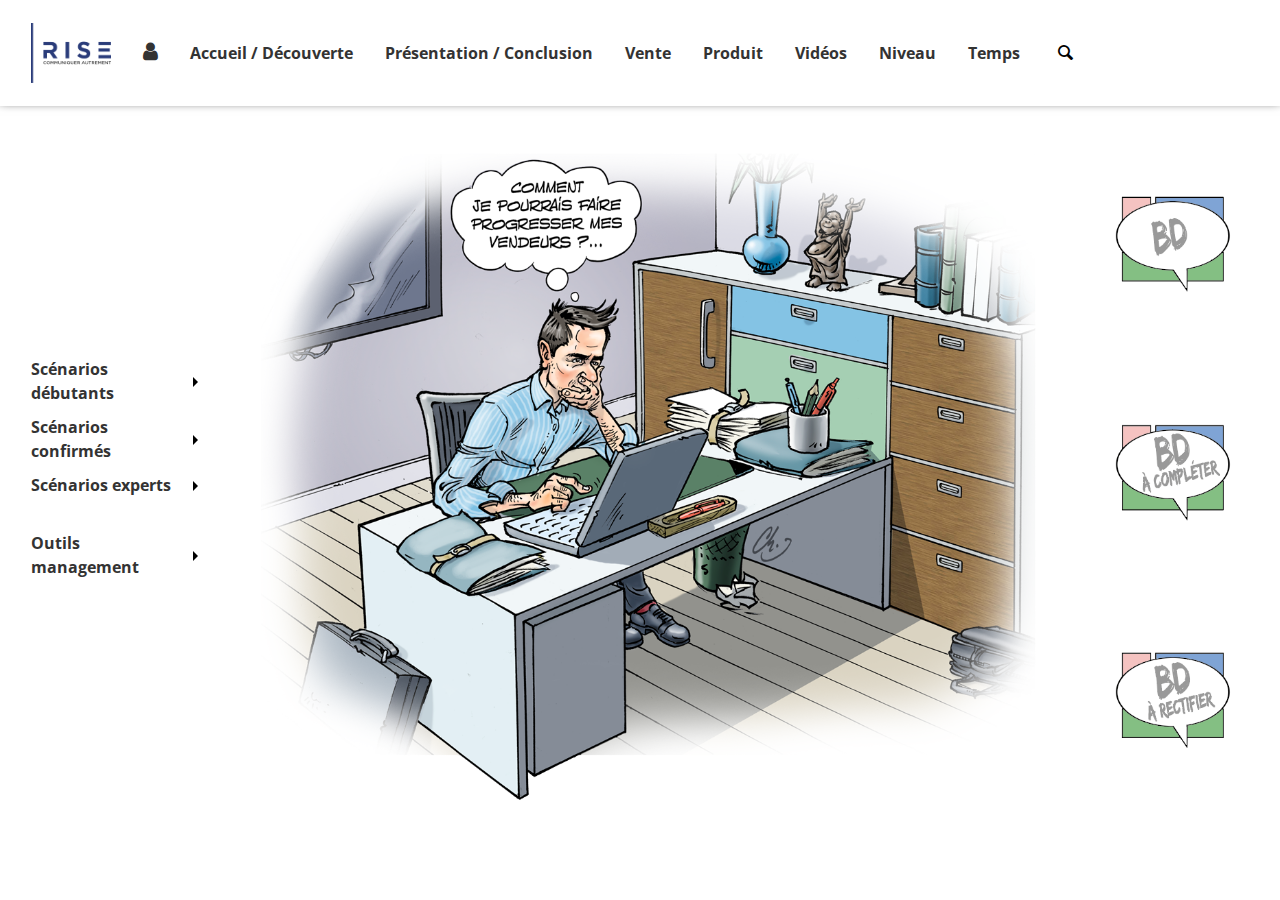
<file: index.html>
<!DOCTYPE html>
<html lang="fr">
    <head>

        <meta http-equiv="X-UA-Compatible" content="IE=edge,chrome=1">
        <meta name="viewport" content="width=device-width, initial-scale=1.0">
        <title>RISE - communiquer autrement</title>
        <!--<meta name="description" content="RISE - communiquer autrement" />-->
        <!--<meta name="keywords" content="RISE, communiquer, autrement" />-->
        <meta name="author" content="NpAj" />
        <meta charset="UTF-8">
        <title>SmartMenus jQuery Website Menu - Bootstrap 4 Addon - Navbar static top</title>




        <!-- Bootstrap core CSS -->
        <link rel="stylesheet" href="https://maxcdn.bootstrapcdn.com/bootstrap/4.0.0-beta/css/bootstrap.min.css">

        <!-- SmartMenus jQuery Bootstrap 4 Addon CSS -->
        <link href="style2.css" rel="stylesheet">



        <link rel="apple-touch-icon" sizes="180x180" href="favicon/apple-touch-icon.png">
        <link rel="icon" type="image/png" sizes="32x32" href="favicon/favicon-32x32.png">
        <link rel="icon" type="image/png" sizes="16x16" href="favicon/favicon-16x16.png">
        <link rel="manifest" href="favicon/manifest.json">
        <link rel="mask-icon" href="favicon/safari-pinned-tab.svg" color="#3d5fcc">
        <link rel="shortcut icon" href="favicon/favicon.ico">
        <meta name="msapplication-config" content="favicon/browserconfig.xml">
        <meta name="theme-color" content="#ffffff">

        <link href="https://maxcdn.bootstrapcdn.com/font-awesome/4.7.0/css/font-awesome.min.css" rel="stylesheet" integrity="sha384-wvfXpqpZZVQGK6TAh5PVlGOfQNHSoD2xbE+QkPxCAFlNEevoEH3Sl0sibVcOQVnN" crossorigin="anonymous">
    </head>

    <body>



        <!-- Navbar -->
        <nav class="navbar navbar-expand-lg mb-4">
            <div class="container-fluid">
                <a class="navbar-brand" href="#"><img src="img/logo.png" alt=""></a>
                <button class="navbar-toggler" type="button" data-toggle="collapse" data-target="#navbarNavDropdown" aria-controls="navbarSupportedContent" aria-expanded="false" aria-label="Toggle navigation">
                    <span class="navbar-toggler-icon"></span>
                </button>

                <div class="collapse navbar-collapse" id="navbarNavDropdown">

                    <ul class="nav navbar-nav mr-auto">

                        <li class="nav-item dropdown"><a class="nav-link" href="#"><i class="menu-user fa fa-user" aria-hidden="true"></i></a>
                            <ul class="dropdown-menu">
                                <li><a class="dropdown-item" target="_blank" href="#">Se connecter</a></li>
                                <li><a class="dropdown-item" target="_blank" href="#">Se déconnecter</a></li>
                                <li><a class="dropdown-item" target="_blank" href="#">Mes options</a></li>
                                <li><a class="dropdown-item" target="_blank" href="#">Mon avancé</a></li>
                                <li><a class="dropdown-item" target="_blank" href="#">Mon profil</a></li>
                            </ul>
                        </li>


                        <li class="nav-item dropdown"><a class="nav-link" href="#">Accueil / Découverte</a>
                            <ul class="dropdown-menu">
                                <li class="dropdown"><a class="dropdown-item dropdown-toggle" href="#">Accueil</a>
                                    <ul class="dropdown-menu">
                                        <li><a class="dropdown-item" target="_blank" href="pdf/les-ingrédients.pdf">Les ingrédients</a></li>
                                        <li><a class="dropdown-item" target="_blank" href="#">Maitriser la méthode d’accueil</a></li>
                                        <li><a class="dropdown-item" target="_blank" href="#">Intervention lycée</a></li>
                                    </ul>
                                </li>

                                <li class="dropdown"><a class="dropdown-item dropdown-toggle" href="#">Reprise d'accueil</a>
                                    <ul class="dropdown-menu">
                                        <li><a class="dropdown-item" target="_blank" href="#">Trouver les phrases</a></li>
                                        <li><a class="dropdown-item" target="_blank" href="#">L’importance de la reprise</a></li>
                                        <li><a class="dropdown-item" target="_blank" href="#">Comprendre la méthode</a></li>
                                    </ul>
                                </li>

                                <li class="dropdown"><a class="dropdown-item dropdown-toggle" href="#">Produit</a>
                                    <ul class="dropdown-menu">
                                        <li><a class="dropdown-item" target="_blank" href="#">Argumentation produit</a></li>
                                        <li><a class="dropdown-item" target="_blank" href="#">Logigramme</a></li>
                                        <li><a class="dropdown-item" target="_blank" href="#">Les points qualité</a></li>
                                        <li><a class="dropdown-item" target="_blank" href="#">Quizz produit</a></li>
                                        <li><a class="dropdown-item" target="_blank" href="#">Connaissance produit</a></li>
                                    </ul>
                                </li>

                                <li class="dropdown"><a class="dropdown-item dropdown-toggle" href="#">Découverte</a>
                                    <ul class="dropdown-menu">
                                        <li><a class="dropdown-item" target="_blank" href="#">Mots croisés TQ</a></li>
                                        <li><a class="dropdown-item" target="_blank" href="pdf/qui-est-derrière-moi.pdf">Qui est derrière moi</a></li>
                                        <li><a class="dropdown-item" target="_blank" href="#">T&H</a></li>
                                        <li><a class="dropdown-item" target="_blank" href="#">Technique de questionnement</a></li>
                                    </ul>
                                </li>

                                <li class="dropdown"><a class="dropdown-item dropdown-toggle" href="#">Découverte du budget</a>
                                    <ul class="dropdown-menu">
                                        <li><a class="dropdown-item" target="_blank" href="#">Comment découvrir le budget</a></li>
                                    </ul>
                                </li>

                                <li class="dropdown"><a class="dropdown-item dropdown-toggle" href="#">CML</a>
                                    <ul class="dropdown-menu">
                                        <li><a class="dropdown-item" target="_blank" href="#">Outils </a></li>
                                        <li><a class="dropdown-item" target="_blank" href="#">Comprendre le CML</a></li>
                                        <li><a class="dropdown-item" target="_blank" href="#">Application du CML</a></li>
                                    </ul>
                                </li>

                                <li class="dropdown"><a class="dropdown-item dropdown-toggle" href="#">Zoning</a>
                                    <ul class="dropdown-menu">
                                        <li><a class="dropdown-item" target="_blank" href="#">Comment faire un zoning</a></li>
                                        <li><a class="dropdown-item" target="_blank" href="#">Entrainement au zoning</a></li>
                                    </ul>
                                </li>

                                <li class="dropdown"><a class="dropdown-item dropdown-toggle" href="#">Prise de congé</a>
                                    <ul class="dropdown-menu">
                                        <li><a class="dropdown-item" target="_blank" href="#">Les différentes solutions</a></li>
                                        <li><a class="dropdown-item" target="_blank" href="#">Les éléments importants</a></li>
                                    </ul>
                                </li>

                                <li class="dropdown"><a class="dropdown-item dropdown-toggle" href="#">Trame</a>
                                    <ul class="dropdown-menu">
                                        <li><a class="dropdown-item" target="_blank" href="#">Mots croisés Accueil / Découverte</a></li>
                                        <li><a class="dropdown-item" target="_blank" href="pdf/trame-accueil-découverte.pdf">Trame accueil / découverte</a></li>
                                    </ul>
                                </li>
                            </ul>
                        </li>

                        <li class="nav-item dropdown"><a class="nav-link" href="#">Présentation / Conclusion</a>
                            <ul class="dropdown-menu">
                                <li class="dropdown"><a class="dropdown-item dropdown-toggle" href="#">Validation</a>
                                    <ul class="dropdown-menu">
                                        <li><a class="dropdown-item" target="_blank" href="#">Les éléments à valider</a></li>
                                    </ul>
                                </li>

                                <li class="dropdown"><a class="dropdown-item dropdown-toggle" href="#">Argumentation plan</a>
                                    <ul class="dropdown-menu">
                                        <li><a class="dropdown-item" target="_blank" href="pdf/trouver-les-arguments.pdf">Trouver les arguments</a></li>
                                        <li><a class="dropdown-item" target="_blank" href="#">Préparer son argumentation</a></li>
                                    </ul>
                                </li>

                                <li class="dropdown"><a class="dropdown-item dropdown-toggle" href="#">C.A.P</a>
                                    <ul class="dropdown-menu">
                                        <li><a class="dropdown-item" target="_blank" href="pdf/cap-meuble.pdf">C.A.P Meuble</a></li>
                                        <li><a class="dropdown-item" target="_blank" href="#">C.A.P électroménager</a></li>
                                        <li><a class="dropdown-item" target="_blank" href="#">Puzzle sanitaire</a></li>
                                        <li><a class="dropdown-item" target="_blank" href="#">Trouver l’avantage</a></li>
                                    </ul>
                                </li>

                                <li class="dropdown"><a class="dropdown-item dropdown-toggle" href="#">Traitement des objections</a>
                                    <ul class="dropdown-menu">
                                        <li><a class="dropdown-item" target="_blank" href="#">Définition d’une objection</a></li>
                                        <li><a class="dropdown-item" target="_blank" href="#">Battle</a></li>
                                        <li><a class="dropdown-item" target="_blank" href="#">Traitement des objections</a></li>
                                    </ul>
                                </li>

                                <li class="dropdown"><a class="dropdown-item dropdown-toggle" href="#">Négociation</a>
                                    <ul class="dropdown-menu">
                                        <li><a class="dropdown-item" target="_blank" href="pdf/les-regles-de-la-négociation.pdf">Les règles de la négociation</a></li>
                                        <li><a class="dropdown-item" target="_blank" href="#">Exercice de négociation</a></li>
                                        <li><a class="dropdown-item" target="_blank" href="#">Descente de prix</a></li>
                                    </ul>
                                </li>

                                <li class="dropdown"><a class="dropdown-item dropdown-toggle" href="#">Trame présentation à classer</a>
                                    <ul class="dropdown-menu">
                                        <li><a class="dropdown-item" target="_blank" href="pdf/mots-croisés-présentation-conclusion.pdf">Mots croisés</a></li>
                                        <li><a class="dropdown-item" target="_blank" href="#">Trame à classer</a></li>
                                    </ul>
                                </li>
                            </ul>
                        </li>

                        <li class="nav-item dropdown"><a class="nav-link" href="#">Vente</a>
                            <ul class="dropdown-menu">
                                <li><a class="dropdown-item" target="_blank" href="pdf/jeux-des-définitions.pdf">Jeux des définitions</a></li>
                                <li><a class="dropdown-item" target="_blank" href="#">Règle des 3V</a></li>
                                <li><a class="dropdown-item" target="_blank" href="#">Tournage vente</a></li>
                                <li><a class="dropdown-item" target="_blank" href="#">Citations</a></li>
                                <li><a class="dropdown-item" target="_blank" href="#">Réalisation d’une vidéo</a></li>
                                <li class="dropdown"><a class="dropdown-item dropdown-toggle" target="_blank" href="#">Développement personnel</a>
                                    <ul class="dropdown-menu">
                                        <li><a class="dropdown-item" target="_blank" href="pdf/ce-que-j-aime-chez-toi.pdf">Ce que j’aime chez toi</a></li>
                                        <li><a class="dropdown-item" target="_blank" href="#">Vos réussites</a></li>
                                    </ul>
                                </li>
                            </ul>
                        </li>

                        <li class="nav-item dropdown"><a class="nav-link" href="#">Produit</a>
                            <ul class="dropdown-menu">
                                <li><a class="dropdown-item" target="_blank" href="#">Produit 1</a></li>
                                <li><a class="dropdown-item" target="_blank" href="#">Produit 2</a></li>
                            </ul>
                        </li>

                        <li class="nav-item dropdown"><a class="nav-link" href="#">Vidéos</a>
                            <ul class="dropdown-menu">
                                <li><a class="dropdown-item" target="_blank" href="#">Vidéo 1</a></li>
                                <li><a class="dropdown-item" target="_blank" href="#">Vidéo 2</a></li>
                                <li><a class="dropdown-item" target="_blank" href="#">Vidéo 3</a></li>
                                <li><a class="dropdown-item" target="_blank" href="#">Vidéo 4</a></li>
                            </ul>
                        </li>

                        <li class="nav-item dropdown"><a class="nav-link" href="#">Niveau</a>
                            <ul class="dropdown-menu">

                                <li class="dropdown"><a class="dropdown-item dropdown-toggle" href="#">★</a>
                                    <ul class="dropdown-menu">
                                        <li><a class="dropdown-item" target="_blank" href="pdf/les-ingrédients.pdf">Les ingrédients</a></li>
                                        <li><a class="dropdown-item" target="_blank" href="#">Trame à classer</a></li>
                                        <li><a class="dropdown-item" target="_blank" href="#">Maitriser la trame d’accueil</a></li>
                                        <li><a class="dropdown-item" target="_blank" href="#">L’importance de la reprise</a></li>
                                        <li><a class="dropdown-item" target="_blank" href="#">Comprendre la méthode</a></li>
                                        <li><a class="dropdown-item" target="_blank" href="#">Argumentation produit</a></li>
                                        <li><a class="dropdown-item" target="_blank" href="#">Comment découvrir le budget</a></li>
                                        <li><a class="dropdown-item" target="_blank" href="#">Outils</a></li>
                                        <li><a class="dropdown-item" target="_blank" href="#">Comprendre le CML</a></li>
                                        <li><a class="dropdown-item" target="_blank" href="#">Application du CML</a></li>
                                        <li><a class="dropdown-item" target="_blank" href="#">Comment faire un zoning</a></li>
                                        <li><a class="dropdown-item" target="_blank" href="#">Les différentes solutions</a></li>
                                        <li><a class="dropdown-item" target="_blank" href="#">Préparer son argumentation</a></li>
                                        <li><a class="dropdown-item" target="_blank" href="#">Définition d’une objection</a></li>
                                        <li><a class="dropdown-item" target="_blank" href="pdf/les-regles-de-la-négociation.pdf">Les règles de la négociation</a></li>
                                        <li><a class="dropdown-item" target="_blank" href="#">Règle des 3V</a></li>
                                        <li><a class="dropdown-item" target="_blank" href="#">Vidéos</a></li>
                                        <li><a class="dropdown-item" target="_blank" href="pdf/ce-que-j-aime-chez-toi.pdf">Ce que j’aime chez toi</a></li>
                                        <li><a class="dropdown-item" target="_blank" href="#">Vos réussites</a></li>
                                    </ul>
                                </li>

                                <li class="dropdown"><a class="dropdown-item dropdown-toggle" href="#">★ ★</a>
                                    <ul class="dropdown-menu">
                                        <li><a class="dropdown-item" target="_blank" href="#">Mots croisés Accueil / Découverte</a></li>
                                        <li><a class="dropdown-item" target="_blank" href="#">Intervention lycée</a></li>
                                        <li><a class="dropdown-item" target="_blank" href="#">Trouver les phrases</a></li>
                                        <li><a class="dropdown-item" target="_blank" href="#">Les points qualité</a></li>
                                        <li><a class="dropdown-item" target="_blank" href="#">Connaissance produit</a></li>
                                        <li><a class="dropdown-item" target="_blank" href="#">T&amp;H</a></li>
                                        <li><a class="dropdown-item" target="_blank" href="pdf/qui-est-derrière-moi.pdf">Qui est derrière moi</a></li>
                                        <li><a class="dropdown-item" target="_blank" href="#">Application du CML</a></li>
                                        <li><a class="dropdown-item" target="_blank" href="#">Entrainement au zoning</a></li>
                                        <li><a class="dropdown-item" target="_blank" href="#">Trame à classer</a></li>
                                        <li><a class="dropdown-item" target="_blank" href="pdf/mots-croisés-présentation-conclusion.pdf">Mots croisés</a></li>
                                        <li><a class="dropdown-item" target="_blank" href="pdf/trouver-les-arguments.pdf">Trouver les arguments</a></li>
                                        <li><a class="dropdown-item" target="_blank" href="pdf/cap-meuble.pdf">C.A.P Meuble</a></li>
                                        <li><a class="dropdown-item" target="_blank" href="#">C.A.P électroménager</a></li>
                                        <li><a class="dropdown-item" target="_blank" href="pdf/jeux-des-définitions.pdf">Jeux des définitions</a></li>
                                        <li><a class="dropdown-item" target="_blank" href="#">Citations</a></li>
                                    </ul>
                                </li>

                                <li class="dropdown"><a class="dropdown-item dropdown-toggle" href="#">★ ★ ★</a>
                                    <ul class="dropdown-menu">
                                        <li><a class="dropdown-item" target="_blank" href="#">Quizz produit</a></li>
                                        <li><a class="dropdown-item" target="_blank" href="#">Technique de questionnement</a></li>
                                        <li><a class="dropdown-item" target="_blank" href="#">Mots croisés TQ</a></li>
                                        <li><a class="dropdown-item" target="_blank" href="#">Battle</a></li>
                                        <li><a class="dropdown-item" target="_blank" href="#">Traitement des objections</a></li>
                                        <li><a class="dropdown-item" target="_blank" href="#">Exercice de négociation</a></li>
                                        <li><a class="dropdown-item" target="_blank" href="#">Tournage vente</a></li>
                                    </ul>
                                </li>

                            </ul>
                        </li>

                        <li class="nav-item dropdown"><a class="nav-link" href="#">Temps</a>
                            <ul class="dropdown-menu">

                                <li class="dropdown"><a class="dropdown-item dropdown-toggle" href="#">0 - 15 min</a>
                                    <ul class="dropdown-menu">
                                        <li><a class="dropdown-item" target="_blank" href="#">Maitriser la trame d’accueil</a></li>
                                        <li><a class="dropdown-item" target="_blank" href="#">Outils</a></li>
                                        <li><a class="dropdown-item" target="_blank" href="#">Règle des 3V</a></li>
                                        <li><a class="dropdown-item" target="_blank" href="#">Citations</a></li>
                                    </ul>
                                </li>

                                <li class="dropdown"><a class="dropdown-item dropdown-toggle" href="#">15 - 30 min</a>
                                    <ul class="dropdown-menu">
                                        <li><a class="dropdown-item" target="_blank" href="#">Maitriser la trame d’accueil</a></li>
                                        <li><a class="dropdown-item" target="_blank" href="#">Mots croisés Accueil / Découverte</a></li>
                                        <li><a class="dropdown-item" target="_blank" href="pdf/les-ingrédients.pdf">Les ingrédients</a></li>
                                        <li><a class="dropdown-item" target="_blank" href="#">Les points qualité</a></li>
                                        <li><a class="dropdown-item" target="_blank" href="#">Trame à classer</a></li>
                                        <li><a class="dropdown-item" target="_blank" href="#">Connaissance produit</a></li>
                                        <li><a class="dropdown-item" target="_blank" href="#">Argumentation produit</a></li>
                                        <li><a class="dropdown-item" target="_blank" href="#">Quizz produit</a></li>
                                        <li><a class="dropdown-item" target="_blank" href="#">T&amp;H</a></li>
                                        <li><a class="dropdown-item" target="_blank" href="pdf/qui-est-derrière-moi.pdf">Qui est derrière moi</a></li>
                                        <li><a class="dropdown-item" target="_blank" href="#">Mots croisés TQ</a></li>
                                        <li><a class="dropdown-item" target="_blank" href="#">Comment découvrir le budget</a></li>
                                        <li><a class="dropdown-item" target="_blank" href="#">Comprendre le CML</a></li>
                                        <li><a class="dropdown-item" target="_blank" href="#">Les différentes solutions</a></li>
                                        <li><a class="dropdown-item" target="_blank" href="#">Trame à classer</a></li>
                                        <li><a class="dropdown-item" target="_blank" href="pdf/mots-croisés-présentation-conclusion.pdf">Mots croisés</a></li>
                                        <li><a class="dropdown-item" target="_blank" href="pdf/trouver-les-arguments.pdf">Trouver les arguments</a></li>
                                        <li><a class="dropdown-item" target="_blank" href="#">Préparer son argumentation</a></li>
                                        <li><a class="dropdown-item" target="_blank" href="pdf/cap-meuble.pdf">C.A.P Meuble</a></li>
                                        <li><a class="dropdown-item" target="_blank" href="#">C.A.P électroménager</a></li>
                                        <li><a class="dropdown-item" target="_blank" href="#">Définition d’une objection</a></li>
                                        <li><a class="dropdown-item" target="_blank" href="#">Battle</a></li>
                                        <li><a class="dropdown-item" target="_blank" href="#">Traitement des objections</a></li>
                                        <li><a class="dropdown-item" target="_blank" href="pdf/jeux-des-définitions.pdf">Jeux des définitions</a></li>
                                        <li><a class="dropdown-item" target="_blank" href="#">Vidéos</a></li>
                                        <li><a class="dropdown-item" target="_blank" href="pdf/ce-que-j-aime-chez-toi.pdf">Ce que j’aime chez toi</a></li>
                                        <li><a class="dropdown-item" target="_blank" href="#">Vos réussites</a></li>
                                    </ul>
                                </li>

                                <li class="dropdown"><a class="dropdown-item dropdown-toggle" href="#">30 - 45 min</a>
                                    <ul class="dropdown-menu">
                                        <li><a class="dropdown-item" target="_blank" href="pdf/les-ingrédients.pdf">Les ingrédients</a></li>
                                        <li><a class="dropdown-item" target="_blank" href="#">Trame à classer</a></li>
                                        <li><a class="dropdown-item" target="_blank" href="#">Quizz produit</a></li>
                                        <li><a class="dropdown-item" target="_blank" href="#">Technique de questionnement</a></li>
                                        <li><a class="dropdown-item" target="_blank" href="pdf/qui-est-derrière-moi.pdf">Qui est derrière moi</a></li>
                                        <li><a class="dropdown-item" target="_blank" href="#">Comment découvrir le budget</a></li>
                                        <li><a class="dropdown-item" target="_blank" href="#">Application du CML</a></li>
                                        <li><a class="dropdown-item" target="_blank" href="#">Comment faire un zoning</a></li>
                                        <li><a class="dropdown-item" target="_blank" href="#">Entrainement au zoning</a></li>
                                        <li><a class="dropdown-item" target="_blank" href="#">Trame à classer</a></li>
                                        <li><a class="dropdown-item" target="_blank" href="#">Battle</a></li>
                                        <li><a class="dropdown-item" target="_blank" href="#">Traitement des objections</a></li>
                                        <li><a class="dropdown-item" target="_blank" href="#">Exercice de négociation</a></li>
                                    </ul>
                                </li>

                                <li class="dropdown"><a class="dropdown-item dropdown-toggle" href="#">45 - 60 min</a>
                                    <ul class="dropdown-menu">
                                        <li><a class="dropdown-item" target="_blank" href="#">Intervention lycée</a></li>
                                        <li><a class="dropdown-item" target="_blank" href="#">Technique de questionnement</a></li>
                                        <li><a class="dropdown-item" target="_blank" href="pdf/les-regles-de-la-négociation.pdf">Les règles de la négociation</a></li>
                                    </ul>
                                </li>

                                <li class="dropdown"><a class="dropdown-item dropdown-toggle" href="#">+ de 60 min</a>
                                    <ul class="dropdown-menu">
                                        <li><a class="dropdown-item" target="_blank" href="#">Tournage vente</a></li>
                                    </ul>
                                </li>

                            </ul>
                        </li>

                        <li class="nav-item dropdown" id="search_mod-menu"><a class="nav-link icon-search" href="#"></a></li>

                    </ul>

                    <!-- Right nav -->
                    <ul class="nav navbar-nav">

                    </ul>

                </div>
            </div>
        </nav>

        <div id="search_mod">
            <div class="search_mod-close">×</div>
            <form class="search_mod-container">
                <input type="search" class="form-control search_mod-input">
                <button type="submit" class="btn btn-primary icon-search search_mod-send"></button>
            </form>
        </div>

        <div class="container-fluid">
            <div class="row">
                <nav class="navbar navbar-expand-lg col-12 col-lg-2 bottom-bd first">

                    <button class="navbar-toggler" type="button" data-toggle="collapse" data-target="#left-nav" aria-controls="navbarSupportedContent" aria-expanded="false" aria-label="Toggle navigation">
                        <span class="navbar-toggler-icon"></span>
                    </button>

                    <div class="collapse navbar-collapse" id="left-nav">

                        <ul class="sm nav navbar-nav mr-auto sm-vertical" id="left-menu">



                            <li class="nav-item dropdown"><a class="nav-link" href="#">Scénarios débutants<span class="right-arrow"></span></a>
                                <ul class="dropdown-menu">
                                    <li><a class="dropdown-item" target="_blank" href="#">Scénarios 1</a></li>
                                    <li><a class="dropdown-item" target="_blank" href="#">Scénarios 2</a></li>
                                    <li><a class="dropdown-item" target="_blank" href="#">Scénarios 3</a></li>
                                </ul>
                            </li>
                            <div class="left-clearfix"></div>

                            <li class="nav-item dropdown"><a class="nav-link" href="#">Scénarios confirmés<span class="right-arrow"></span></a>
                                <ul class="dropdown-menu">
                                    <li><a class="dropdown-item" target="_blank" href="#">Scénarios 1</a></li>
                                    <li><a class="dropdown-item" target="_blank" href="#">Scénarios 2</a></li>
                                    <li><a class="dropdown-item" target="_blank" href="#">Scénarios 3</a></li>
                                </ul>
                            </li>
                            <div class="left-clearfix"></div>

                            <li class="nav-item dropdown"><a class="nav-link" href="#">Scénarios experts<span class="right-arrow"></span></a>
                                <ul class="dropdown-menu">
                                    <li><a class="dropdown-item" target="_blank" href="#">Scénarios 1</a></li>
                                    <li><a class="dropdown-item" target="_blank" href="#">Scénarios 2</a></li>
                                    <li><a class="dropdown-item" target="_blank" href="#">Scénarios 3</a></li>
                                </ul>
                            </li>
                            <div class="left-clearfix"></div>

                            <li class="nav-item dropdown" id="break"><a class="nav-link" href="#">Outils management<span class="right-arrow"></span></a>
                                <ul class="dropdown-menu">
                                    <li><a class="dropdown-item" target="_blank" href="#">Scénarios 1</a></li>
                                    <li><a class="dropdown-item" target="_blank" href="#">Scénarios 2</a></li>
                                    <li><a class="dropdown-item" target="_blank" href="#">Scénarios 3</a></li>
                                </ul>
                            </li>
                            <div class="left-clearfix"></div>

                            <!--<li class="nav-item dropdown"><a class="nav-link" href="#">Livre blanc<span class="right-arrow"></span></a>
                                <ul class="dropdown-menu">
                                    <li><a class="dropdown-item" target="_blank" href="#">Scénarios 1</a></li>
                                    <li><a class="dropdown-item" target="_blank" href="#">Scénarios 2</a></li>
                                    <li><a class="dropdown-item" target="_blank" href="#">Scénarios 3</a></li>
                                </ul>
                            </li>
                            <div class="left-clearfix"></div>

                            <li class="nav-item dropdown"><a class="nav-link" href="#">FAQ<span class="right-arrow"></span></a>
                                <ul class="dropdown-menu">
                                    <li><a class="dropdown-item" target="_blank" href="#">Question 1</a></li>
                                    <li><a class="dropdown-item" target="_blank" href="#">Question 2</a></li>
                                    <li><a class="dropdown-item" target="_blank" href="#">Question 3</a></li>
                                </ul>
                            </li>-->



                        </ul>

                    </div>

                    <ul class="nav navbar-nav">

                    </ul>

                </nav>



                <div class="center-img col-12 col-lg-8">
                    <img src="img/img-center.png" alt="">
                </div>
                <div class="col-12 col-lg-2 bottom-bd">
                    <div class="clearfix">
                        <a href="pdf/bd-assemblee-v2.pdf" class="bottom-bd-item" target="_blank">
                            <div class="bottom-bd-item-container">
                                <img src="img/icons/bd-n-c.png" alt="" class="clearfix">
                                <img src="img/icons/bd-n-o.png" alt="" class="bottom-bd-hover">
                                <!--<div class="bd-title clearfix">BD</div>-->
                            </div>
                        </a>
                    </div>
                    <div class="clearfix">
                        <a href="#" class="bottom-bd-item" target="_blank">
                            <div class="bottom-bd-item-container">
                                <img src="img/icons/bd-cmpl-c.png" alt="" class="clearfix">
                                <img src="img/icons/bd-cmpl-o.png" alt="" class="bottom-bd-hover">
                                <!--<div class="bd-title clearfix">BD à compléter</div>-->
                            </div>
                        </a>
                    </div>
                    <div class="clearfix">
                        <a href="#" class="bottom-bd-item" target="_blank">
                            <div class="bottom-bd-item-container">
                                <img src="img/icons/bd-rctf-c.png" alt="" class="clearfix">
                                <img src="img/icons/bd-rctf-o.png" alt="" class="bottom-bd-hover">
                                <!--<div class="bd-title clearfix">BD à rectifier</div>-->
                            </div>
                        </a>
                    </div>
                </div>
            </div>
        </div>


        <!-- jQuery first, then Popper.js, then Bootstrap JS -->
        <script src="https://code.jquery.com/jquery-3.2.1.min.js" integrity="sha256-hwg4gsxgFZhOsEEamdOYGBf13FyQuiTwlAQgxVSNgt4=" crossorigin="anonymous"></script>
        <script src="https://cdnjs.cloudflare.com/ajax/libs/popper.js/1.11.0/umd/popper.min.js" integrity="sha384-b/U6ypiBEHpOf/4+1nzFpr53nxSS+GLCkfwBdFNTxtclqqenISfwAzpKaMNFNmj4" crossorigin="anonymous"></script>
        <script src="https://maxcdn.bootstrapcdn.com/bootstrap/4.0.0-beta/js/bootstrap.min.js" integrity="sha384-h0AbiXch4ZDo7tp9hKZ4TsHbi047NrKGLO3SEJAg45jXxnGIfYzk4Si90RDIqNm1" crossorigin="anonymous"></script>


        <!-- SmartMenus jQuery init -->
        <script type="text/javascript">
            $(function () {
                $('#left-menu').smartmenus({
                    isPopup: false,
                    mainMenuSubOffsetX: 1,
                    mainMenuSubOffsetY: -8,
                    subMenusSubOffsetX: 1,
                    subMenusSubOffsetY: -8,
                });
            });
        </script>


        <!-- SmartMenus jQuery plugin -->
        <script type="text/javascript" src="libs/jquery.smartmenus.js"></script>

        <!-- SmartMenus jQuery Bootstrap 4 Addon -->
        <script type="text/javascript" src="addons/bootstrap-4/jquery.smartmenus.bootstrap-4.js"></script>

        <script type="text/javascript" src="scripts.js"></script>




    </body>
</html>
</file>
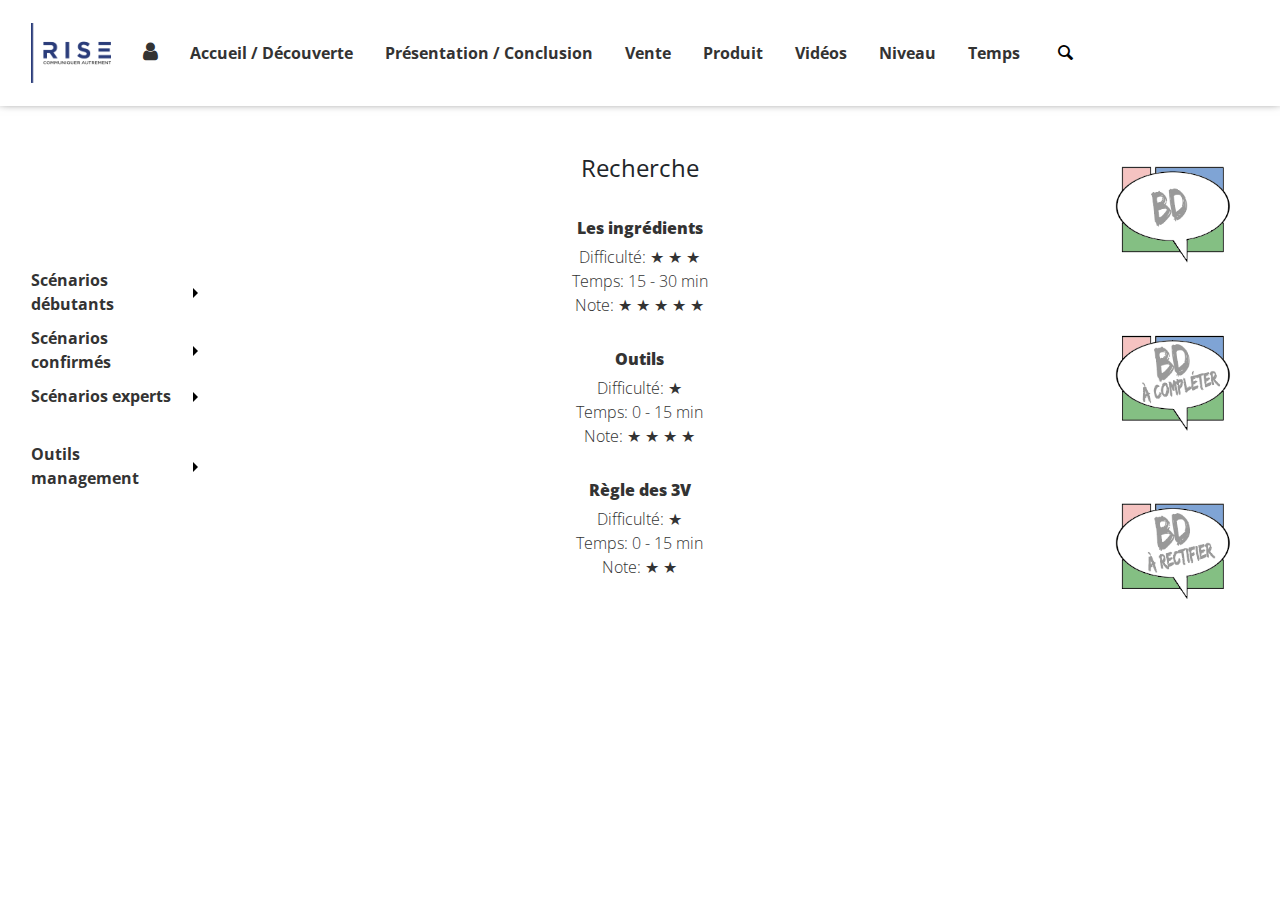
<file: search.html>
<!DOCTYPE html>
<html lang="fr">
    <head>

        <meta http-equiv="X-UA-Compatible" content="IE=edge,chrome=1">
        <meta name="viewport" content="width=device-width, initial-scale=1.0">
        <title>RISE - communiquer autrement</title>
        <!--<meta name="description" content="RISE - communiquer autrement" />-->
        <!--<meta name="keywords" content="RISE, communiquer, autrement" />-->
        <meta name="author" content="NpAj" />
        <meta charset="UTF-8">
        <title>SmartMenus jQuery Website Menu - Bootstrap 4 Addon - Navbar static top</title>




        <!-- Bootstrap core CSS -->
        <link rel="stylesheet" href="https://maxcdn.bootstrapcdn.com/bootstrap/4.0.0-beta/css/bootstrap.min.css">

        <!-- SmartMenus jQuery Bootstrap 4 Addon CSS -->
        <link href="style2.css" rel="stylesheet">



        <link rel="apple-touch-icon" sizes="180x180" href="favicon/apple-touch-icon.png">
        <link rel="icon" type="image/png" sizes="32x32" href="favicon/favicon-32x32.png">
        <link rel="icon" type="image/png" sizes="16x16" href="favicon/favicon-16x16.png">
        <link rel="manifest" href="favicon/manifest.json">
        <link rel="mask-icon" href="favicon/safari-pinned-tab.svg" color="#3d5fcc">
        <link rel="shortcut icon" href="favicon/favicon.ico">
        <meta name="msapplication-config" content="favicon/browserconfig.xml">
        <meta name="theme-color" content="#ffffff">

        <link href="https://maxcdn.bootstrapcdn.com/font-awesome/4.7.0/css/font-awesome.min.css" rel="stylesheet" integrity="sha384-wvfXpqpZZVQGK6TAh5PVlGOfQNHSoD2xbE+QkPxCAFlNEevoEH3Sl0sibVcOQVnN" crossorigin="anonymous">
    </head>

    <body>



        <!-- Navbar -->
        <nav class="navbar navbar-expand-lg mb-4">
            <div class="container-fluid">
                <a class="navbar-brand" href="#"><img src="img/logo.png" alt=""></a>
                <button class="navbar-toggler" type="button" data-toggle="collapse" data-target="#navbarNavDropdown" aria-controls="navbarSupportedContent" aria-expanded="false" aria-label="Toggle navigation">
                    <span class="navbar-toggler-icon"></span>
                </button>

                <div class="collapse navbar-collapse" id="navbarNavDropdown">

                    <ul class="nav navbar-nav mr-auto">

                        <li class="nav-item dropdown"><a class="nav-link" href="#"><i class="menu-user fa fa-user" aria-hidden="true"></i></a>
                            <ul class="dropdown-menu">
                                <li><a class="dropdown-item" target="_blank" href="#">Se connecter</a></li>
                                <li><a class="dropdown-item" target="_blank" href="#">Se déconnecter</a></li>
                                <li><a class="dropdown-item" target="_blank" href="#">Mes options</a></li>
                                <li><a class="dropdown-item" target="_blank" href="#">Mon avancé</a></li>
                                <li><a class="dropdown-item" target="_blank" href="#">Mon profil</a></li>
                            </ul>
                        </li>


                        <li class="nav-item dropdown"><a class="nav-link" href="#">Accueil / Découverte</a>
                            <ul class="dropdown-menu">
                                <li class="dropdown"><a class="dropdown-item dropdown-toggle" href="#">Accueil</a>
                                    <ul class="dropdown-menu">
                                        <li><a class="dropdown-item" target="_blank" href="pdf/les-ingrédients.pdf">Les ingrédients</a></li>
                                        <li><a class="dropdown-item" target="_blank" href="#">Maitriser la méthode d’accueil</a></li>
                                        <li><a class="dropdown-item" target="_blank" href="#">Intervention lycée</a></li>
                                    </ul>
                                </li>

                                <li class="dropdown"><a class="dropdown-item dropdown-toggle" href="#">Reprise d'accueil</a>
                                    <ul class="dropdown-menu">
                                        <li><a class="dropdown-item" target="_blank" href="#">Trouver les phrases</a></li>
                                        <li><a class="dropdown-item" target="_blank" href="#">L’importance de la reprise</a></li>
                                        <li><a class="dropdown-item" target="_blank" href="#">Comprendre la méthode</a></li>
                                    </ul>
                                </li>

                                <li class="dropdown"><a class="dropdown-item dropdown-toggle" href="#">Produit</a>
                                    <ul class="dropdown-menu">
                                        <li><a class="dropdown-item" target="_blank" href="#">Argumentation produit</a></li>
                                        <li><a class="dropdown-item" target="_blank" href="#">Logigramme</a></li>
                                        <li><a class="dropdown-item" target="_blank" href="#">Les points qualité</a></li>
                                        <li><a class="dropdown-item" target="_blank" href="#">Quizz produit</a></li>
                                        <li><a class="dropdown-item" target="_blank" href="#">Connaissance produit</a></li>
                                    </ul>
                                </li>

                                <li class="dropdown"><a class="dropdown-item dropdown-toggle" href="#">Découverte</a>
                                    <ul class="dropdown-menu">
                                        <li><a class="dropdown-item" target="_blank" href="#">Mots croisés TQ</a></li>
                                        <li><a class="dropdown-item" target="_blank" href="pdf/qui-est-derrière-moi.pdf">Qui est derrière moi</a></li>
                                        <li><a class="dropdown-item" target="_blank" href="#">T&H</a></li>
                                        <li><a class="dropdown-item" target="_blank" href="#">Technique de questionnement</a></li>
                                    </ul>
                                </li>

                                <li class="dropdown"><a class="dropdown-item dropdown-toggle" href="#">Découverte du budget</a>
                                    <ul class="dropdown-menu">
                                        <li><a class="dropdown-item" target="_blank" href="#">Comment découvrir le budget</a></li>
                                    </ul>
                                </li>

                                <li class="dropdown"><a class="dropdown-item dropdown-toggle" href="#">CML</a>
                                    <ul class="dropdown-menu">
                                        <li><a class="dropdown-item" target="_blank" href="#">Outils </a></li>
                                        <li><a class="dropdown-item" target="_blank" href="#">Comprendre le CML</a></li>
                                        <li><a class="dropdown-item" target="_blank" href="#">Application du CML</a></li>
                                    </ul>
                                </li>

                                <li class="dropdown"><a class="dropdown-item dropdown-toggle" href="#">Zoning</a>
                                    <ul class="dropdown-menu">
                                        <li><a class="dropdown-item" target="_blank" href="#">Comment faire un zoning</a></li>
                                        <li><a class="dropdown-item" target="_blank" href="#">Entrainement au zoning</a></li>
                                    </ul>
                                </li>

                                <li class="dropdown"><a class="dropdown-item dropdown-toggle" href="#">Prise de congé</a>
                                    <ul class="dropdown-menu">
                                        <li><a class="dropdown-item" target="_blank" href="#">Les différentes solutions</a></li>
                                        <li><a class="dropdown-item" target="_blank" href="#">Les éléments importants</a></li>
                                    </ul>
                                </li>

                                <li class="dropdown"><a class="dropdown-item dropdown-toggle" href="#">Trame</a>
                                    <ul class="dropdown-menu">
                                        <li><a class="dropdown-item" target="_blank" href="#">Mots croisés Accueil / Découverte</a></li>
                                        <li><a class="dropdown-item" target="_blank" href="pdf/trame-accueil-découverte.pdf">Trame accueil / découverte</a></li>
                                    </ul>
                                </li>
                            </ul>
                        </li>

                        <li class="nav-item dropdown"><a class="nav-link" href="#">Présentation / Conclusion</a>
                            <ul class="dropdown-menu">
                                <li class="dropdown"><a class="dropdown-item dropdown-toggle" href="#">Validation</a>
                                    <ul class="dropdown-menu">
                                        <li><a class="dropdown-item" target="_blank" href="#">Les éléments à valider</a></li>
                                    </ul>
                                </li>

                                <li class="dropdown"><a class="dropdown-item dropdown-toggle" href="#">Argumentation plan</a>
                                    <ul class="dropdown-menu">
                                        <li><a class="dropdown-item" target="_blank" href="pdf/trouver-les-arguments.pdf">Trouver les arguments</a></li>
                                        <li><a class="dropdown-item" target="_blank" href="#">Préparer son argumentation</a></li>
                                    </ul>
                                </li>

                                <li class="dropdown"><a class="dropdown-item dropdown-toggle" href="#">C.A.P</a>
                                    <ul class="dropdown-menu">
                                        <li><a class="dropdown-item" target="_blank" href="pdf/cap-meuble.pdf">C.A.P Meuble</a></li>
                                        <li><a class="dropdown-item" target="_blank" href="#">C.A.P électroménager</a></li>
                                        <li><a class="dropdown-item" target="_blank" href="#">Puzzle sanitaire</a></li>
                                        <li><a class="dropdown-item" target="_blank" href="#">Trouver l’avantage</a></li>
                                    </ul>
                                </li>

                                <li class="dropdown"><a class="dropdown-item dropdown-toggle" href="#">Traitement des objections</a>
                                    <ul class="dropdown-menu">
                                        <li><a class="dropdown-item" target="_blank" href="#">Définition d’une objection</a></li>
                                        <li><a class="dropdown-item" target="_blank" href="#">Battle</a></li>
                                        <li><a class="dropdown-item" target="_blank" href="#">Traitement des objections</a></li>
                                    </ul>
                                </li>

                                <li class="dropdown"><a class="dropdown-item dropdown-toggle" href="#">Négociation</a>
                                    <ul class="dropdown-menu">
                                        <li><a class="dropdown-item" target="_blank" href="pdf/les-regles-de-la-négociation.pdf">Les règles de la négociation</a></li>
                                        <li><a class="dropdown-item" target="_blank" href="#">Exercice de négociation</a></li>
                                        <li><a class="dropdown-item" target="_blank" href="#">Descente de prix</a></li>
                                    </ul>
                                </li>

                                <li class="dropdown"><a class="dropdown-item dropdown-toggle" href="#">Trame présentation à classer</a>
                                    <ul class="dropdown-menu">
                                        <li><a class="dropdown-item" target="_blank" href="pdf/mots-croisés-présentation-conclusion.pdf">Mots croisés</a></li>
                                        <li><a class="dropdown-item" target="_blank" href="#">Trame à classer</a></li>
                                    </ul>
                                </li>
                            </ul>
                        </li>

                        <li class="nav-item dropdown"><a class="nav-link" href="#">Vente</a>
                            <ul class="dropdown-menu">
                                <li><a class="dropdown-item" target="_blank" href="pdf/jeux-des-définitions.pdf">Jeux des définitions</a></li>
                                <li><a class="dropdown-item" target="_blank" href="#">Règle des 3V</a></li>
                                <li><a class="dropdown-item" target="_blank" href="#">Tournage vente</a></li>
                                <li><a class="dropdown-item" target="_blank" href="#">Citations</a></li>
                                <li><a class="dropdown-item" target="_blank" href="#">Réalisation d’une vidéo</a></li>
                                <li class="dropdown"><a class="dropdown-item dropdown-toggle" target="_blank" href="#">Développement personnel</a>
                                    <ul class="dropdown-menu">
                                        <li><a class="dropdown-item" target="_blank" href="pdf/ce-que-j-aime-chez-toi.pdf">Ce que j’aime chez toi</a></li>
                                        <li><a class="dropdown-item" target="_blank" href="#">Vos réussites</a></li>
                                    </ul>
                                </li>
                            </ul>
                        </li>

                        <li class="nav-item dropdown"><a class="nav-link" href="#">Produit</a>
                            <ul class="dropdown-menu">
                                <li><a class="dropdown-item" target="_blank" href="#">Produit 1</a></li>
                                <li><a class="dropdown-item" target="_blank" href="#">Produit 2</a></li>
                            </ul>
                        </li>

                        <li class="nav-item dropdown"><a class="nav-link" href="#">Vidéos</a>
                            <ul class="dropdown-menu">
                                <li><a class="dropdown-item" target="_blank" href="#">Vidéo 1</a></li>
                                <li><a class="dropdown-item" target="_blank" href="#">Vidéo 2</a></li>
                                <li><a class="dropdown-item" target="_blank" href="#">Vidéo 3</a></li>
                                <li><a class="dropdown-item" target="_blank" href="#">Vidéo 4</a></li>
                            </ul>
                        </li>

                        <li class="nav-item dropdown"><a class="nav-link" href="#">Niveau</a>
                            <ul class="dropdown-menu">

                                <li class="dropdown"><a class="dropdown-item dropdown-toggle" href="#">★</a>
                                    <ul class="dropdown-menu">
                                        <li><a class="dropdown-item" target="_blank" href="pdf/les-ingrédients.pdf">Les ingrédients</a></li>
                                        <li><a class="dropdown-item" target="_blank" href="#">Trame à classer</a></li>
                                        <li><a class="dropdown-item" target="_blank" href="#">Maitriser la trame d’accueil</a></li>
                                        <li><a class="dropdown-item" target="_blank" href="#">L’importance de la reprise</a></li>
                                        <li><a class="dropdown-item" target="_blank" href="#">Comprendre la méthode</a></li>
                                        <li><a class="dropdown-item" target="_blank" href="#">Argumentation produit</a></li>
                                        <li><a class="dropdown-item" target="_blank" href="#">Comment découvrir le budget</a></li>
                                        <li><a class="dropdown-item" target="_blank" href="#">Outils</a></li>
                                        <li><a class="dropdown-item" target="_blank" href="#">Comprendre le CML</a></li>
                                        <li><a class="dropdown-item" target="_blank" href="#">Application du CML</a></li>
                                        <li><a class="dropdown-item" target="_blank" href="#">Comment faire un zoning</a></li>
                                        <li><a class="dropdown-item" target="_blank" href="#">Les différentes solutions</a></li>
                                        <li><a class="dropdown-item" target="_blank" href="#">Préparer son argumentation</a></li>
                                        <li><a class="dropdown-item" target="_blank" href="#">Définition d’une objection</a></li>
                                        <li><a class="dropdown-item" target="_blank" href="pdf/les-regles-de-la-négociation.pdf">Les règles de la négociation</a></li>
                                        <li><a class="dropdown-item" target="_blank" href="#">Règle des 3V</a></li>
                                        <li><a class="dropdown-item" target="_blank" href="#">Vidéos</a></li>
                                        <li><a class="dropdown-item" target="_blank" href="pdf/ce-que-j-aime-chez-toi.pdf">Ce que j’aime chez toi</a></li>
                                        <li><a class="dropdown-item" target="_blank" href="#">Vos réussites</a></li>
                                    </ul>
                                </li>

                                <li class="dropdown"><a class="dropdown-item dropdown-toggle" href="#">★ ★</a>
                                    <ul class="dropdown-menu">
                                        <li><a class="dropdown-item" target="_blank" href="#">Mots croisés Accueil / Découverte</a></li>
                                        <li><a class="dropdown-item" target="_blank" href="#">Intervention lycée</a></li>
                                        <li><a class="dropdown-item" target="_blank" href="#">Trouver les phrases</a></li>
                                        <li><a class="dropdown-item" target="_blank" href="#">Les points qualité</a></li>
                                        <li><a class="dropdown-item" target="_blank" href="#">Connaissance produit</a></li>
                                        <li><a class="dropdown-item" target="_blank" href="#">T&amp;H</a></li>
                                        <li><a class="dropdown-item" target="_blank" href="pdf/qui-est-derrière-moi.pdf">Qui est derrière moi</a></li>
                                        <li><a class="dropdown-item" target="_blank" href="#">Application du CML</a></li>
                                        <li><a class="dropdown-item" target="_blank" href="#">Entrainement au zoning</a></li>
                                        <li><a class="dropdown-item" target="_blank" href="#">Trame à classer</a></li>
                                        <li><a class="dropdown-item" target="_blank" href="pdf/mots-croisés-présentation-conclusion.pdf">Mots croisés</a></li>
                                        <li><a class="dropdown-item" target="_blank" href="pdf/trouver-les-arguments.pdf">Trouver les arguments</a></li>
                                        <li><a class="dropdown-item" target="_blank" href="pdf/cap-meuble.pdf">C.A.P Meuble</a></li>
                                        <li><a class="dropdown-item" target="_blank" href="#">C.A.P électroménager</a></li>
                                        <li><a class="dropdown-item" target="_blank" href="pdf/jeux-des-définitions.pdf">Jeux des définitions</a></li>
                                        <li><a class="dropdown-item" target="_blank" href="#">Citations</a></li>
                                    </ul>
                                </li>

                                <li class="dropdown"><a class="dropdown-item dropdown-toggle" href="#">★ ★ ★</a>
                                    <ul class="dropdown-menu">
                                        <li><a class="dropdown-item" target="_blank" href="#">Quizz produit</a></li>
                                        <li><a class="dropdown-item" target="_blank" href="#">Technique de questionnement</a></li>
                                        <li><a class="dropdown-item" target="_blank" href="#">Mots croisés TQ</a></li>
                                        <li><a class="dropdown-item" target="_blank" href="#">Battle</a></li>
                                        <li><a class="dropdown-item" target="_blank" href="#">Traitement des objections</a></li>
                                        <li><a class="dropdown-item" target="_blank" href="#">Exercice de négociation</a></li>
                                        <li><a class="dropdown-item" target="_blank" href="#">Tournage vente</a></li>
                                    </ul>
                                </li>

                            </ul>
                        </li>

                        <li class="nav-item dropdown"><a class="nav-link" href="#">Temps</a>
                            <ul class="dropdown-menu">

                                <li class="dropdown"><a class="dropdown-item dropdown-toggle" href="#">0 - 15 min</a>
                                    <ul class="dropdown-menu">
                                        <li><a class="dropdown-item" target="_blank" href="#">Maitriser la trame d’accueil</a></li>
                                        <li><a class="dropdown-item" target="_blank" href="#">Outils</a></li>
                                        <li><a class="dropdown-item" target="_blank" href="#">Règle des 3V</a></li>
                                        <li><a class="dropdown-item" target="_blank" href="#">Citations</a></li>
                                    </ul>
                                </li>

                                <li class="dropdown"><a class="dropdown-item dropdown-toggle" href="#">15 - 30 min</a>
                                    <ul class="dropdown-menu">
                                        <li><a class="dropdown-item" target="_blank" href="#">Maitriser la trame d’accueil</a></li>
                                        <li><a class="dropdown-item" target="_blank" href="#">Mots croisés Accueil / Découverte</a></li>
                                        <li><a class="dropdown-item" target="_blank" href="pdf/les-ingrédients.pdf">Les ingrédients</a></li>
                                        <li><a class="dropdown-item" target="_blank" href="#">Les points qualité</a></li>
                                        <li><a class="dropdown-item" target="_blank" href="#">Trame à classer</a></li>
                                        <li><a class="dropdown-item" target="_blank" href="#">Connaissance produit</a></li>
                                        <li><a class="dropdown-item" target="_blank" href="#">Argumentation produit</a></li>
                                        <li><a class="dropdown-item" target="_blank" href="#">Quizz produit</a></li>
                                        <li><a class="dropdown-item" target="_blank" href="#">T&amp;H</a></li>
                                        <li><a class="dropdown-item" target="_blank" href="pdf/qui-est-derrière-moi.pdf">Qui est derrière moi</a></li>
                                        <li><a class="dropdown-item" target="_blank" href="#">Mots croisés TQ</a></li>
                                        <li><a class="dropdown-item" target="_blank" href="#">Comment découvrir le budget</a></li>
                                        <li><a class="dropdown-item" target="_blank" href="#">Comprendre le CML</a></li>
                                        <li><a class="dropdown-item" target="_blank" href="#">Les différentes solutions</a></li>
                                        <li><a class="dropdown-item" target="_blank" href="#">Trame à classer</a></li>
                                        <li><a class="dropdown-item" target="_blank" href="pdf/mots-croisés-présentation-conclusion.pdf">Mots croisés</a></li>
                                        <li><a class="dropdown-item" target="_blank" href="pdf/trouver-les-arguments.pdf">Trouver les arguments</a></li>
                                        <li><a class="dropdown-item" target="_blank" href="#">Préparer son argumentation</a></li>
                                        <li><a class="dropdown-item" target="_blank" href="pdf/cap-meuble.pdf">C.A.P Meuble</a></li>
                                        <li><a class="dropdown-item" target="_blank" href="#">C.A.P électroménager</a></li>
                                        <li><a class="dropdown-item" target="_blank" href="#">Définition d’une objection</a></li>
                                        <li><a class="dropdown-item" target="_blank" href="#">Battle</a></li>
                                        <li><a class="dropdown-item" target="_blank" href="#">Traitement des objections</a></li>
                                        <li><a class="dropdown-item" target="_blank" href="pdf/jeux-des-définitions.pdf">Jeux des définitions</a></li>
                                        <li><a class="dropdown-item" target="_blank" href="#">Vidéos</a></li>
                                        <li><a class="dropdown-item" target="_blank" href="pdf/ce-que-j-aime-chez-toi.pdf">Ce que j’aime chez toi</a></li>
                                        <li><a class="dropdown-item" target="_blank" href="#">Vos réussites</a></li>
                                    </ul>
                                </li>

                                <li class="dropdown"><a class="dropdown-item dropdown-toggle" href="#">30 - 45 min</a>
                                    <ul class="dropdown-menu">
                                        <li><a class="dropdown-item" target="_blank" href="pdf/les-ingrédients.pdf">Les ingrédients</a></li>
                                        <li><a class="dropdown-item" target="_blank" href="#">Trame à classer</a></li>
                                        <li><a class="dropdown-item" target="_blank" href="#">Quizz produit</a></li>
                                        <li><a class="dropdown-item" target="_blank" href="#">Technique de questionnement</a></li>
                                        <li><a class="dropdown-item" target="_blank" href="pdf/qui-est-derrière-moi.pdf">Qui est derrière moi</a></li>
                                        <li><a class="dropdown-item" target="_blank" href="#">Comment découvrir le budget</a></li>
                                        <li><a class="dropdown-item" target="_blank" href="#">Application du CML</a></li>
                                        <li><a class="dropdown-item" target="_blank" href="#">Comment faire un zoning</a></li>
                                        <li><a class="dropdown-item" target="_blank" href="#">Entrainement au zoning</a></li>
                                        <li><a class="dropdown-item" target="_blank" href="#">Trame à classer</a></li>
                                        <li><a class="dropdown-item" target="_blank" href="#">Battle</a></li>
                                        <li><a class="dropdown-item" target="_blank" href="#">Traitement des objections</a></li>
                                        <li><a class="dropdown-item" target="_blank" href="#">Exercice de négociation</a></li>
                                    </ul>
                                </li>

                                <li class="dropdown"><a class="dropdown-item dropdown-toggle" href="#">45 - 60 min</a>
                                    <ul class="dropdown-menu">
                                        <li><a class="dropdown-item" target="_blank" href="#">Intervention lycée</a></li>
                                        <li><a class="dropdown-item" target="_blank" href="#">Technique de questionnement</a></li>
                                        <li><a class="dropdown-item" target="_blank" href="pdf/les-regles-de-la-négociation.pdf">Les règles de la négociation</a></li>
                                    </ul>
                                </li>

                                <li class="dropdown"><a class="dropdown-item dropdown-toggle" href="#">+ de 60 min</a>
                                    <ul class="dropdown-menu">
                                        <li><a class="dropdown-item" target="_blank" href="#">Tournage vente</a></li>
                                    </ul>
                                </li>

                            </ul>
                        </li>

                        <li class="nav-item dropdown" id="search_mod-menu"><a class="nav-link icon-search" href="#"></a></li>

                    </ul>

                    <!-- Right nav -->
                    <ul class="nav navbar-nav">

                    </ul>

                </div>
            </div>
        </nav>

        <div id="search_mod">
            <div class="search_mod-close">×</div>
            <form class="search_mod-container">
                <input type="search" class="form-control search_mod-input">
                <button type="submit" class="btn btn-primary icon-search search_mod-send"></button>
            </form>
        </div>

        <div class="container-fluid">
            <div class="row">
                <nav class="navbar navbar-expand-lg col-12 col-lg-2 bottom-bd first">

                    <button class="navbar-toggler" type="button" data-toggle="collapse" data-target="#left-nav" aria-controls="navbarSupportedContent" aria-expanded="false" aria-label="Toggle navigation">
                        <span class="navbar-toggler-icon"></span>
                    </button>

                    <div class="collapse navbar-collapse" id="left-nav">

                        <ul class="sm nav navbar-nav mr-auto sm-vertical" id="left-menu">



                            <li class="nav-item dropdown"><a class="nav-link" href="#">Scénarios débutants<span class="right-arrow"></span></a>
                                <ul class="dropdown-menu">
                                    <li><a class="dropdown-item" target="_blank" href="#">Scénarios 1</a></li>
                                    <li><a class="dropdown-item" target="_blank" href="#">Scénarios 2</a></li>
                                    <li><a class="dropdown-item" target="_blank" href="#">Scénarios 3</a></li>
                                </ul>
                            </li>
                            <div class="left-clearfix"></div>

                            <li class="nav-item dropdown"><a class="nav-link" href="#">Scénarios confirmés<span class="right-arrow"></span></a>
                                <ul class="dropdown-menu">
                                    <li><a class="dropdown-item" target="_blank" href="#">Scénarios 1</a></li>
                                    <li><a class="dropdown-item" target="_blank" href="#">Scénarios 2</a></li>
                                    <li><a class="dropdown-item" target="_blank" href="#">Scénarios 3</a></li>
                                </ul>
                            </li>
                            <div class="left-clearfix"></div>

                            <li class="nav-item dropdown"><a class="nav-link" href="#">Scénarios experts<span class="right-arrow"></span></a>
                                <ul class="dropdown-menu">
                                    <li><a class="dropdown-item" target="_blank" href="#">Scénarios 1</a></li>
                                    <li><a class="dropdown-item" target="_blank" href="#">Scénarios 2</a></li>
                                    <li><a class="dropdown-item" target="_blank" href="#">Scénarios 3</a></li>
                                </ul>
                            </li>
                            <div class="left-clearfix"></div>

                            <li class="nav-item dropdown" id="break"><a class="nav-link" href="#">Outils management<span class="right-arrow"></span></a>
                                <ul class="dropdown-menu">
                                    <li><a class="dropdown-item" target="_blank" href="#">Scénarios 1</a></li>
                                    <li><a class="dropdown-item" target="_blank" href="#">Scénarios 2</a></li>
                                    <li><a class="dropdown-item" target="_blank" href="#">Scénarios 3</a></li>
                                </ul>
                            </li>
                            <div class="left-clearfix"></div>

                            <!--<li class="nav-item dropdown"><a class="nav-link" href="#">Livre blanc<span class="right-arrow"></span></a>
                                <ul class="dropdown-menu">
                                    <li><a class="dropdown-item" target="_blank" href="#">Scénarios 1</a></li>
                                    <li><a class="dropdown-item" target="_blank" href="#">Scénarios 2</a></li>
                                    <li><a class="dropdown-item" target="_blank" href="#">Scénarios 3</a></li>
                                </ul>
                            </li>
                            <div class="left-clearfix"></div>

                            <li class="nav-item dropdown"><a class="nav-link" href="#">FAQ<span class="right-arrow"></span></a>
                                <ul class="dropdown-menu">
                                    <li><a class="dropdown-item" target="_blank" href="#">Question 1</a></li>
                                    <li><a class="dropdown-item" target="_blank" href="#">Question 2</a></li>
                                    <li><a class="dropdown-item" target="_blank" href="#">Question 3</a></li>
                                </ul>
                            </li>-->



                        </ul>

                    </div>

                    <ul class="nav navbar-nav">

                    </ul>

                </nav>



                <div class="center-img col-12 col-lg-8 searchp">
                    <div class="searchp-title">
                        Recherche
                    </div>
                    <ul class="searchp-container p-0">

                        <li class="searchp-item">
                            <a href="#">
                                <div class="searchp-name">Les ingrédients</div>
                                <div class="searchp-niveau">Difficulté: ★ ★ ★</div>
                                <div class="searchp-temps">Temps: 15 - 30 min</div>
                                <div class="searchp-niveau">Note: ★ ★ ★ ★ ★</div>
                            </a>
                        </li>

                        <li class="searchp-item">
                            <a href="#">
                                <div class="searchp-name">Outils</div>
                                <div class="searchp-niveau">Difficulté: ★</div>
                                <div class="searchp-temps">Temps: 0 - 15 min</div>
                                <div class="searchp-niveau">Note: ★ ★ ★ ★</div>
                            </a>
                        </li>

                        <li class="searchp-item">
                            <a href="#">
                                <div class="searchp-name">Règle des 3V</div>
                                <div class="searchp-niveau">Difficulté: ★</div>
                                <div class="searchp-temps">Temps: 0 - 15 min</div>
                                <div class="searchp-niveau">Note: ★ ★</div>
                            </a>
                        </li>

                    </ul>
                </div>
                <div class="col-12 col-lg-2 bottom-bd">
                    <div class="clearfix">
                        <a href="pdf/bd-assemblee-v2.pdf" class="bottom-bd-item" target="_blank">
                            <div class="bottom-bd-item-container">
                                <img src="img/icons/bd-n-c.png" alt="" class="clearfix">
                                <img src="img/icons/bd-n-o.png" alt="" class="bottom-bd-hover">
                                <!--<div class="bd-title clearfix">BD</div>-->
                            </div>
                        </a>
                    </div>
                    <div class="clearfix">
                        <a href="#" class="bottom-bd-item" target="_blank">
                            <div class="bottom-bd-item-container">
                                <img src="img/icons/bd-cmpl-c.png" alt="" class="clearfix">
                                <img src="img/icons/bd-cmpl-o.png" alt="" class="bottom-bd-hover">
                                <!--<div class="bd-title clearfix">BD à compléter</div>-->
                            </div>
                        </a>
                    </div>
                    <div class="clearfix">
                        <a href="#" class="bottom-bd-item" target="_blank">
                            <div class="bottom-bd-item-container">
                                <img src="img/icons/bd-rctf-c.png" alt="" class="clearfix">
                                <img src="img/icons/bd-rctf-o.png" alt="" class="bottom-bd-hover">
                                <!--<div class="bd-title clearfix">BD à rectifier</div>-->
                            </div>
                        </a>
                    </div>
                </div>
            </div>
        </div>


        <!-- jQuery first, then Popper.js, then Bootstrap JS -->
        <script src="https://code.jquery.com/jquery-3.2.1.min.js" integrity="sha256-hwg4gsxgFZhOsEEamdOYGBf13FyQuiTwlAQgxVSNgt4=" crossorigin="anonymous"></script>
        <script src="https://cdnjs.cloudflare.com/ajax/libs/popper.js/1.11.0/umd/popper.min.js" integrity="sha384-b/U6ypiBEHpOf/4+1nzFpr53nxSS+GLCkfwBdFNTxtclqqenISfwAzpKaMNFNmj4" crossorigin="anonymous"></script>
        <script src="https://maxcdn.bootstrapcdn.com/bootstrap/4.0.0-beta/js/bootstrap.min.js" integrity="sha384-h0AbiXch4ZDo7tp9hKZ4TsHbi047NrKGLO3SEJAg45jXxnGIfYzk4Si90RDIqNm1" crossorigin="anonymous"></script>


        <!-- SmartMenus jQuery init -->
        <script type="text/javascript">
            $(function () {
                $('#left-menu').smartmenus({
                    isPopup: false,
                    mainMenuSubOffsetX: 1,
                    mainMenuSubOffsetY: -8,
                    subMenusSubOffsetX: 1,
                    subMenusSubOffsetY: -8,
                });
            });
        </script>


        <!-- SmartMenus jQuery plugin -->
        <script type="text/javascript" src="libs/jquery.smartmenus.js"></script>

        <!-- SmartMenus jQuery Bootstrap 4 Addon -->
        <script type="text/javascript" src="addons/bootstrap-4/jquery.smartmenus.bootstrap-4.js"></script>

        <script type="text/javascript" src="scripts.js"></script>




    </body>
</html>
</file>
<file: style2.css>
/*
 You probably do not need to edit this at all.

 Add some SmartMenus required styles not covered in Bootstrap 4's default CSS.
 These are theme independent and should work with any Bootstrap 4 theme mod.
*/


/* Carets in collapsible mode (make them look like +/- buttons) */
@import url('https://fonts.googleapis.com/css?family=Open+Sans');

.navbar-toggler {
    cursor: pointer;
}
.navbar-nav.sm-collapsible .sub-arrow {
    position: absolute;
    top: 50%;
    right: 0;
    margin: -0.7em 0.5em 0 0;
    border: 1px solid rgba(0, 0, 0, .1);
    border-radius: .25rem;
    padding: 0;
    width: 2em;
    height: 1.4em;
    font-size: 1.25rem;
    line-height: 1.2em;
    text-align: center;
}
.navbar-nav.sm-collapsible .sub-arrow::before {
    content: '+';
}
.navbar-nav.sm-collapsible .show > a > .sub-arrow::before {
    content: '-';
}
.navbar-dark .navbar-nav.sm-collapsible .nav-link .sub-arrow {
    border-color: rgba(255, 255, 255, .1);
}
/* make sure there's room for the carets */
.navbar-nav.sm-collapsible .has-submenu {
    padding-right: 3em;
}
/* keep the carets properly positioned */
.navbar-nav.sm-collapsible .nav-link,
.navbar-nav.sm-collapsible .dropdown-item {
    position: relative;
}

.menu-user {
    font-size: 1.3em !important;
}


/* Nav carets in expanded mode */
.navbar-nav:not(.sm-collapsible) .nav-link .sub-arrow {
    display: inline-block;
    width: 0;
    height: 0;
    margin-left: .255em;
    vertical-align: .255em;
    border-top: .3em solid;
    border-right: .3em solid transparent;
    border-left: .3em solid transparent;
}
/* point the arrows up for .fixed-bottom navbars */
.fixed-bottom .navbar-nav:not(.sm-collapsible) .nav-link .sub-arrow,
.fixed-bottom .navbar-nav:not(.sm-collapsible):not([data-sm-skip]) .dropdown-toggle::after {
    border-top: 0;
    border-bottom: .3em solid;
}


/* Dropdown carets in expanded mode */
.navbar-nav:not(.sm-collapsible) .dropdown-item .sub-arrow,
.navbar-nav:not(.sm-collapsible):not([data-sm-skip]) .dropdown-menu .dropdown-toggle::after {
    position: absolute;
    top: 50%;
    right: 0;
    width: 0;
    height: 0;
    margin-top: -.3em;
    margin-right: 1em;
    border-top: .3em solid transparent;
    border-bottom: .3em solid transparent;
    border-left: .3em solid;
}
/* make sure there's room for the carets */
.navbar-nav:not(.sm-collapsible) .dropdown-item.has-submenu {
    padding-right: 2em;
}


/* Scrolling arrows for tall menus */
.navbar-nav .scroll-up,
.navbar-nav .scroll-down {
    position: absolute;
    display: none;
    visibility: hidden;
    height: 20px;
    overflow: hidden;
    text-align: center;
}
.navbar-nav .scroll-up-arrow,
.navbar-nav .scroll-down-arrow {
    position: absolute;
    top: -2px;
    left: 50%;
    margin-left: -8px;
    width: 0;
    height: 0;
    overflow: hidden;
    border-top: 7px solid transparent;
    border-right: 7px solid transparent;
    border-bottom: 7px solid;
    border-left: 7px solid transparent;
}
.navbar-nav .scroll-down-arrow {
    top: 6px;
    border-top: 7px solid;
    border-right: 7px solid transparent;
    border-bottom: 7px solid transparent;
    border-left: 7px solid transparent;
}


/* Add some spacing for 2+ level sub menus in collapsible mode */
.navbar-nav.sm-collapsible .dropdown-menu .dropdown-menu {
    margin: .5em;
}


/* Fix SmartMenus sub menus auto width (subMenusMinWidth/subMenusMaxWidth options) */
.navbar-nav:not([data-sm-skip]) .dropdown-item {
    white-space: normal;
}
.navbar-nav:not(.sm-collapsible) .sm-nowrap > li > .dropdown-item {
    white-space: nowrap;
}




body {
    background: #FFFFFF;
    font-family: 'Open Sans', sans-serif;
}

.navbar {
    font-family: 'Open Sans', sans-serif;
    background: white;
    font-weight: 700;
    color: #333333;
    box-shadow: 0 -5px 10px 0px black;
}

a,
.dropdown-menu {
    font-family: 'Open Sans', sans-serif;
    font-weight: 700;
    color: #333333;
}
.dropdown-item {
    font-family: 'Open Sans', sans-serif;
    font-weight: 500;
    color: #333333;
    transition: 300ms;
}
.dropdown-item:hover {
    color: #3d5fcc;
    transition: 300ms;
}

a.text-dark:focus,
a.text-dark:hover {
    color: #3d5fcc !important;
    background-color: rgba(51, 51, 51, 0.1) !important;
}

.navbar img {
    height: 60px;
    margin: 10px 0px;
}

.navbar-toggler-icon {
    position: relative;
    background-image: url("img/menu.svg");;
}
.navbar-toggler:focus,
.navbar-toggler:hover {
    outline: #2a3c7a;
}

.dropdown-menu {
    border-radius: 0;
}

.bottom-bd {
    text-align: center;
    margin-bottom: 20px;
    display: flex;
    flex-direction: column;
    justify-content: space-around;
    max-height: calc(100vh - 106px);
}

.bottom-bd a {

    text-decoration: none;
}

.bottom-bd img {
    margin: 10px;
    width: 100%;
    max-width: 120px;
}

li.nav-item.dropdown {
    padding-bottom: 25px;
    padding-top: 25px;
}

.center-img {
    width: 100%;
    height: 100%;
    margin-bottom: 30px;
    text-align: center;
}

.center-img img {
    max-height: calc(100vh - 160px);
    max-width: 100%;
}

.bd-title {
    font-size: 1rem;
    padding: 0px 10%;
}

.bottom-bd-item .bd-title {
    transition: 300ms;
}
.bottom-bd-item:hover .bd-title {
    transition: 300ms;
    transform: scale(1.1);
}

.bottom-bd-item-container {
    position: relative;
    max-width: 140px;
    display: block;
    box-sizing: border-box;
    margin: 0 auto;
}
.bottom-bd-item-container:hover .bottom-bd-hover {
    display: block;
}

.bottom-bd-hover {
    position: absolute;
    left: 0;
    top: 0;
    display: none;
}


#left-menu a.nav-link {
    text-align: left;
    padding: 0 28px 0px 15px;
}

#left-menu li.nav-item.dropdown {
    padding-top: 5px;
    padding-bottom: 5px;
    /*width: 100%;*/
}

.left-clearfix {
    display: block;
    content: "";
    clear: both;
    float: left;
    width: 100%;
}

#left-menu .sub-arrow {
    display: none;
}

.bottom-bd.first .navbar-toggler {
    margin: 0 auto;
}

#left-nav #left-menu {
    -ms-flex-direction: column !important;
    flex-direction: column !important;
}

@media (max-width: 1280px) {
    .bd-title {
        font-size: 1rem;
        padding: 0;
    }
}

@media (max-width: 992px) {
    .dropdown-menu {
        border: 1px solid rgba(42, 60, 122, 0.1);
    }

    li.nav-item.dropdown {
        padding-bottom: 15px;
        padding-top: 15px;
    }

    #left-menu a.nav-link {
        text-align: center;
        padding: 0 15px 10px 15px;
    }

    #left-menu .dropdown-menu {
        text-align: center;
    }
}

@media (max-width: 1024px) {
    .center-img {
        margin-bottom: 0px;
    }
}

@media (max-width: 992px) {
    .bottom-bd {
        flex-direction: row;
        margin-top: 30px;
    }
    #left-menu li.nav-item.dropdown {
        padding-top: 10px;
        padding-bottom: 10px;
    }

    .bottom-bd img {
        margin: 0;
    }

    .bottom-bd.first {
        margin-top: 0;
        box-shadow: 0 0px 2px 0px #c3c3c3;
    }
}

@media (max-width: 592px) {
    .bd-title {
        padding: 0 10px;
    }
}

@media (min-width: 992px) {
    .navbar .collapse {
        flex-basis: auto;
        -webkit-flex-basis: auto;
    }
    .navbar-expand-lg .navbar-nav .nav-link {
        padding-left: 1rem;
        padding-right: 1rem;
    }

    #left-menu .right-arrow {
        position: absolute;
        top: 50%;
        margin-top: -4px;
        margin-left: 10px;
        bottom: auto;
        left: auto;
        right: 10px;
        border-style: dashed dashed dashed solid;
        border-color: transparent transparent transparent black;
        background: transparent;
        border-radius: 0;
        width: 0;
        height: 0;
        border-width: 5px;
        overflow: hidden;
        font: bold 16px/34px monospace !important;
        text-align: center;
        text-shadow: none;
    }

    .bottom-bd.first {
        justify-content: flex-start;
        padding-right: 0;
        box-shadow: none;
        padding-top: 0;
    }
}


@media (min-width: 1200px) {
    .container {
        max-width: 1600px;
    }
}
#break{
margin-top:24px!important;
}




/**
 * search icon
 */

@font-face {
    font-family: 'search-icon';
    src: url('font/search-icon.eot?44929239');
    src: url('font/search-icon.eot?44929239#iefix') format('embedded-opentype'),
    url('font/search-icon.woff2?44929239') format('woff2'),
    url('font/search-icon.woff?44929239') format('woff'),
    url('font/search-icon.ttf?44929239') format('truetype'),
    url('font/search-icon.svg?44929239#search-icon') format('svg');
    font-weight: normal;
    font-style: normal;
}
/* Chrome hack: SVG is rendered more smooth in Windozze. 100% magic, uncomment if you need it. */
/* Note, that will break hinting! In other OS-es font will be not as sharp as it could be */
/*
@media screen and (-webkit-min-device-pixel-ratio:0) {
  @font-face {
    font-family: 'search-icon';
    src: url('../font/search-icon.svg?44929239#search-icon') format('svg');
  }
}
*/

[class^="icon-"]:before, [class*=" icon-"]:before {
    font-family: "search-icon";
    font-style: normal;
    font-weight: normal;
    speak: none;

    display: inline-block;
    text-decoration: inherit;
    width: 1em;
    margin-right: .2em;
    text-align: center;
    /* opacity: .8; */

    /* For safety - reset parent styles, that can break glyph codes*/
    font-variant: normal;
    text-transform: none;

    /* fix buttons height, for twitter bootstrap */
    line-height: 1em;

    /* Animation center compensation - margins should be symmetric */
    /* remove if not needed */
    margin-left: .2em;

    /* you can be more comfortable with increased icons size */
    /* font-size: 120%; */

    /* Font smoothing. That was taken from TWBS */
    -webkit-font-smoothing: antialiased;
    -moz-osx-font-smoothing: grayscale;

    /* Uncomment for 3D effect */
    /* text-shadow: 1px 1px 1px rgba(127, 127, 127, 0.3); */
}

.icon-search:before {
    content: '\e800';
    color: black;
    font-size: 120%;
} /* '' */

.icon-search:hover:before {
    color: #007bff;
}

#search_mod {
    position: fixed;
    top: 0;
    left: -100%;
    width: 100%;
    height: 100%;
    display: flex;
    justify-content: center;
    align-items: center;
    background: rgba(255,255,255,0.8);
    z-index: 1000;
    transition: 450ms;
}
#search_mod.opened {
    left: 0%;
    transition: 450ms;
}

#search_mod .icon-search:before {
    color: white;
}

.search_mod-container {
    position: relative;
    width: calc(100% - 30px);
    max-width: 500px;
}

.search_mod-input {
    padding-right: 60px;
}

.search_mod-send {
    position: absolute;
    right: 0;
    top: 0;
    cursor: pointer;
    background-color: #2a3c7a;
    border-color: #2a3c7a;
}

.search_mod-close {
    position: absolute;
    top: 0px;
    right: 0px;
    font-size: 50px;
    line-height: 20px;
    padding: 18px 25px;
    font-weight: 500;
    cursor: pointer;
}

.search_mod-close:hover {
    color: #2a3c7a;
}

/**
 * Search page
 */

.searchp-title {
    font-size: 24px;
    margin-bottom: 30px;
    margin-top: 20px;
}

.searchp-item {
    list-style: none;
    margin-bottom: 30px;
}

.searchp-item a {
    text-decoration: none;
}

.searchp-name {
    margin-bottom: 5px;
    font-weight: 900;
}

.searchp-niveau,
.searchp-temps {
    font-weight: 100;
}

/**
 * Fiche
 */

#toVideo {
    text-transform: uppercase;
    cursor: pointer;
    font-family: 'Open Sans', sans-serif;
    font-weight: 500;
    letter-spacing: 0.5px;
    border-radius: 0;
    margin-top: 5px;
    background: #2a3c7a;
    color: white;
}
#toVideo:hover {
    background: #2d89b4;
}
#toVideo:focus {
    box-shadow: none;
}

#fiche-container {
    max-width: 750px;
    margin: 0 auto;
}

.fiche-ttitle,
.fiche-btitle {
    text-transform: uppercase;
    text-align: left;
    font-size: 24px;
    color: #2a3c7a;
    font-weight: 700;
    margin-top: 20px;
}

.fiche-sub-ttitle {
    font-size: 16px;
    margin-top: 10px;
}

.fiche-niveau {
    text-align: right;
    color: #0076ba;
    margin-top: 15px;
}
.niveau-n {
    opacity: 0.5;
}


.fiche-parametre-container .fiche-parametre {
    display: flex;
    margin-bottom: 20px;
}
.fiche-parametre-container .fiche-parametre:nth-child(even) {
    text-align: left;
    justify-content: flex-end;
}
.fiche-parametre-container .fiche-parametre:nth-child(odd) {
    text-align: left;
    justify-content: flex-start;
}
.fiche-parametre-container .fiche-parametre-img {

}
.fiche-parametre-container .fiche-parametre-text {
    display: flex;
    flex-direction: column;
    justify-content: center;
    padding-left: 15px;
}
.fiche-parametre-container .fiche-parametre-text .title {
    text-transform: uppercase;
    font-size: 18px;
    color: #2d89b4;
    letter-spacing: -0.8px;
}
.fiche-parametre-container .fiche-parametre-text .param {
    text-transform: uppercase;
    font-size: 18px;
    color: #2a3c7a;
    letter-spacing: -0.8px;
}

.fiche-separator {
    border-top: 2px solid #2d89b4;
}

.fiche-description {
    text-align: left;
    background: #f0f4f8;
    margin-top: 20px;
}

.fiche-description div {
    margin-top: 1rem;
    color: #2d89b4;
    font-weight: 700;
}

.fiche-description p {
    font-weight: 500;
}

.fiche-image,
.fiche-video {
    margin-top: 50px;
}

.fiche-image img {
    width: 100%;
    max-width: 100%;
}
.fiche-video {
    position: relative;
    width: 100%;
    height: 0;
    padding-bottom: 56.25%;
}
.fiche-video iframe {
    position: absolute;
    top: 0;
    left: 0;
    width: 100%;
    height: 100%;
}

.fiche-btitle {
    margin-top: 50px;
    position: relative;
    font-size: 18px;
}
.fiche-btitle:before {
    content: " ";
    background: #2a3c7a;
    position: absolute;
    left: 0px;
    width: 4px;
    height: calc(100% + 20px);
}

.fiche .bottom-bd a {
    margin: 0 auto;
}


/**
 * comments
 */

.fiche-comments {
    margin-top: 60px;
    text-align: left;
}

.fiche_comments-posted {

}

.fiche_comments-add {
    margin-top: 20px;
}
.fiche-comments-title {
    margin-bottom: 20px;
}
.fiche_comments-posted-item {
    margin-top: 0px;
    margin-bottom: 15px;
}
.fiche_comments-posted-item hr {
    border-color: #2a3c7a;
}
.fiche_comments-posted-author {
    font-weight: 900;
    color: #2a3c7a;
}
.fiche_comments-posted-message {
    padding-left: 10px;
    margin-top: 10px;
}
.fiche_comments-posted-rating {
    padding-left: 10px;
    margin-top: 5px;
}
.fiche_comments-posted-rating span {
    color: #2a3c7a;
    font-weight: 900;
    word-spacing: -4px;
}

.fiche_comments-add input,
.fiche_comments-add textarea {
    width: 100%;
}
.fiche_comments-add legend {
    margin-bottom: 20px;
}

.fiche_comments-add button {
    background: #2a3c7a;
    border-color: #2a3c7a;
    cursor: pointer;
    margin-top: 20px;
    margin-bottom: 20px;
}

/**
 * Evaluation
 */
.rating {
    border: none;
    float: left;
    display: flex;
    justify-content: flex-end;
    flex-direction: row-reverse;
}

.rating > input { display: none; }
.rating > label:before {
    margin: 5px;
    font-size: 1.25em;
    display: inline-block;
    content: "★";
}

.rating > label {
    color: #ddd;
    float: right;
}

/***** CSS Magic to Highlight Stars on Hover *****/

.rating > input:checked ~ label, /* show gold star when clicked */
.rating:not(:checked) > label:hover, /* hover current star */
.rating:not(:checked) > label:hover ~ label { color: #2a3c7a;  } /* hover previous stars in list */

.rating > input:checked + label:hover, /* hover current star when changing rating */
.rating > input:checked ~ label:hover,
.rating > label:hover ~ input:checked ~ label, /* lighten current selection */
.rating > input:checked ~ label:hover ~ label { color: #2d89b4;  }





@media (max-width: 768px) {
    .fiche-parametre-container .fiche-parametre:nth-child(odd),
    .fiche-parametre-container .fiche-parametre:nth-child(even){
        justify-content: flex-start;
    }

    .fiche-video iframe {
        left: 3%;
        width: 94%;
    }
}
</file>
